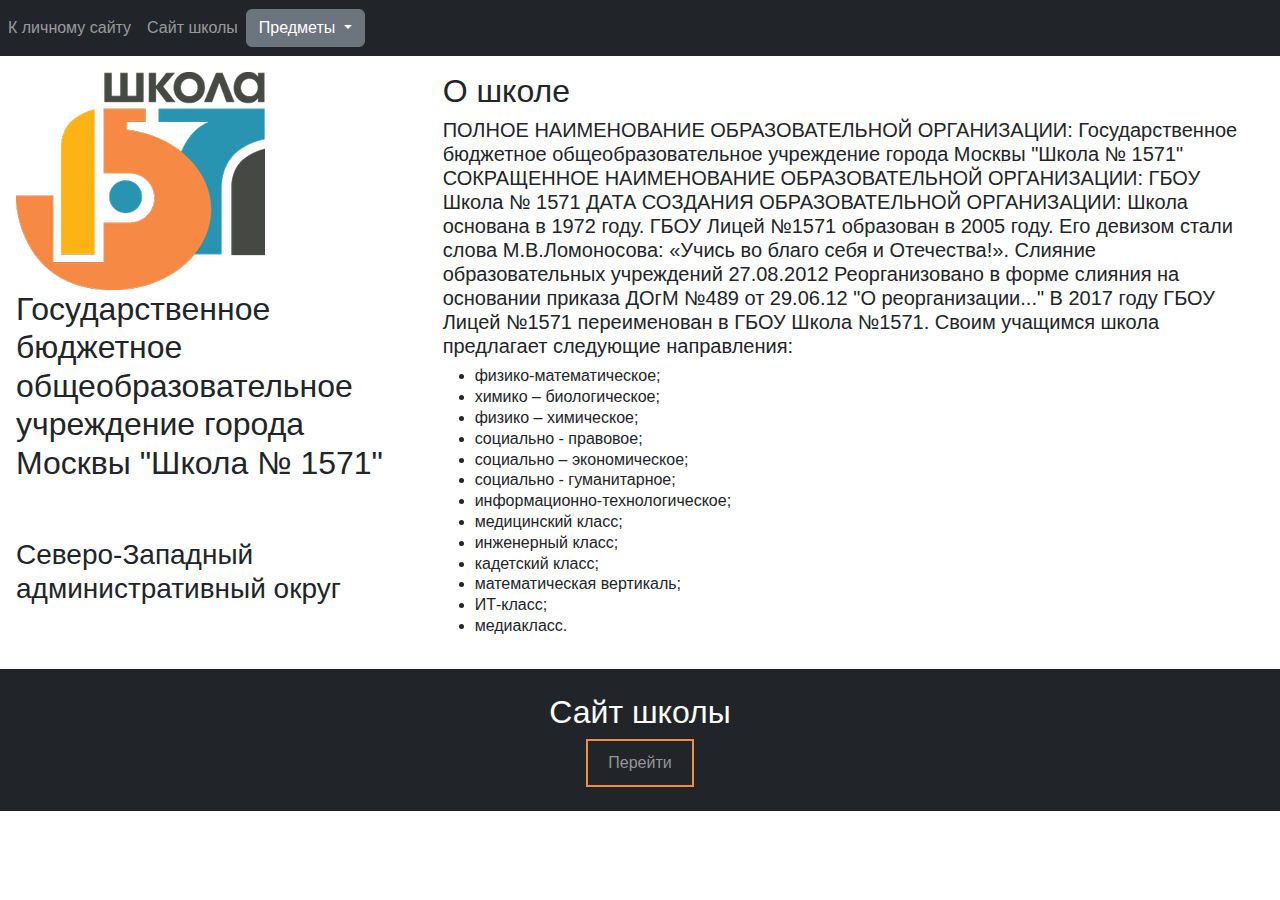
<file: index.html>
<!DOCTYPE html>
<html lang="en">
<head>
    <title>Page Title</title>
    <meta charset="UTF-8">
    <meta name="viewport" content="width=device-width, initial-scale=1">
    <link href="https://cdn.jsdelivr.net/npm/bootstrap@5.1.3/dist/css/bootstrap.min.css" rel="stylesheet">
    <script src="https://cdn.jsdelivr.net/npm/bootstrap@5.1.3/dist/js/bootstrap.bundle.min.js"></script>
    <link rel="stylesheet" href="content/style.css">
</head>
<body>

<div class="navbar navbar-expand-sm bg-dark navbar-dark sticky-top">
    <ul class="navbar-nav">
        <li class="nav-item">
            <a class="nav-link" href="https://affamen.github.io/mySite/#">К личному сайту</a>
        </li>
        <li class="nav-item">
            <a class="nav-link" href="https://lyc1571sz.mskobr.ru/info_edu/basics/#/">Сайт школы</a>
        </li>
    </ul>


    <div class="dropdown">
        <a class="btn btn-secondary dropdown-toggle" href="#" role="button" id="dropdownMenuLink" data-bs-toggle="dropdown" aria-expanded="false">
            Предметы
        </a>

        <ul class="dropdown-menu" aria-labelledby="dropdownMenuLink">
            <li><a class="dropdown-item" href="content/math.html">Математика</a></li>
            <li><a class="dropdown-item" href="content/physics.html">Физика</a></li>
            <li><a class="dropdown-item" href="content/chemistry.html">Химия</a></li>
            <li><a class="dropdown-item" href="content/biology.html">Биология</a></li>
        </ul>
    </div>
</div>


<div class="container-fluid">
    <div class="row">
        <div class="col-4 bg-white text-dark p-3">
            <img src="content/1571_copy.png" alt="">
            <h2>Государственное бюджетное общеобразовательное учреждение города Москвы "Школа № 1571"</h2><br><br>
            <h3>Северо-Западный административный округ<br><br> </h3>
        </div>
        <div class="col-8 bg-white text-gray p-3">
            <h2>О школе</h2>
            <h5>ПОЛНОЕ НАИМЕНОВАНИЕ ОБРАЗОВАТЕЛЬНОЙ ОРГАНИЗАЦИИ:
                Государственное бюджетное общеобразовательное учреждение города Москвы "Школа № 1571"

                СОКРАЩЕННОЕ НАИМЕНОВАНИЕ ОБРАЗОВАТЕЛЬНОЙ ОРГАНИЗАЦИИ:
                ГБОУ Школа № 1571

                ДАТА СОЗДАНИЯ ОБРАЗОВАТЕЛЬНОЙ ОРГАНИЗАЦИИ:
                Школа основана в 1972 году.

                ГБОУ Лицей №1571 образован в 2005 году. Его девизом стали слова М.В.Ломоносова: «Учись во благо себя и Отечества!».

                Слияние образовательных учреждений 27.08.2012
                Реорганизовано в форме слияния на основании приказа ДОгМ №489 от 29.06.12 "О реорганизации..."

                В 2017 году ГБОУ Лицей №1571 переименован в ГБОУ Школа №1571.

                Своим учащимся школа предлагает следующие направления:</h5>
            <ul style="line-height: 20.7999992370605px;">
                <li><span style="font-size:16px;">физико-математическое;</span></li>
                <li><span style="font-size:16px;">химико – биологическое;</span></li>
                <li><span style="font-size:16px;">физико – химическое;</span></li>
                <li><span style="font-size:16px;">социально - правовое;</span></li>
                <li><span style="font-size:16px;">социально – экономическое;</span></li>
                <li><span style="font-size:16px;">социально - гуманитарное;</span></li>
                <li><span style="font-size:16px;">информационно-технологическое;</span></li>
                <li><span style="font-size:16px;">медицинский класс;</span></li>
                <li><span style="font-size:16px;">инженерный класс;</span></li>
                <li><span style="font-size:16px;">кадетский класс;</span></li>
                <li><span style="font-size:16px;">математическая вертикаль;</span></li>
                <li><span style="font-size:16px;">ИТ-класс;</span></li>
                <li><span style="font-size:16px;">медиакласс.</span></li>
            </ul>
        </div>
    </div>
</div>

<div class="mt-6 p-4 bg-dark text-white text-center">
    <h2>Сайт школы</h2>
    <div class="link">
        <a href="https://lyc1571sz.mskobr.ru/info_edu/basics/#/">Перейти</a>
    </div>
</div>

</body>
</html>
</file>
<file: content/style.css>
* {
    box-sizing: border-box;
}

body {
    font-family: Arial, Helvetica, sans-serif;
    margin: 0;
}

h1 {
    text-align: center;
    font-size: 60px;
    padding-top: 5%;
}

p {
    padding: 10%;
}

.navbar a:hover {
    background-color: #ddd;
    color: black;
}



.link a:link, .link a:visited {
    background-color: rgba(0,0,0,0);
    color: #969696;
    border: 2px solid #f68a44;
    padding: 10px 20px;
    text-align: center;
    text-decoration: none;
    display: inline-block;
}

.link a:hover, .link a:active {
    background-color: #f68a44;
    color: white;
}


@media screen and (max-width: 700px) {
    .row {
        flex-direction: column;
    }
}
</file>
